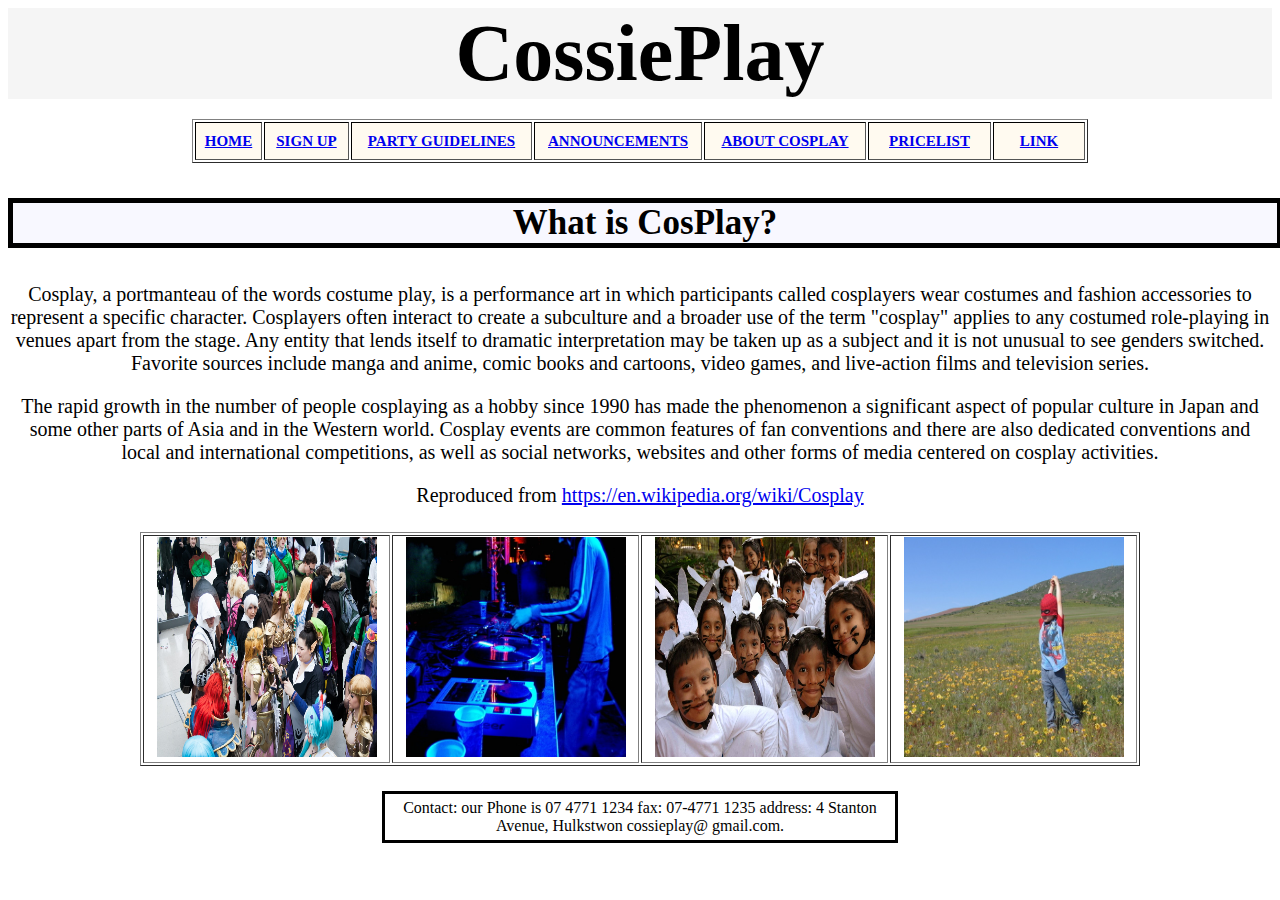
<file: index.html>
<!doctype html>
<html><!-- InstanceBegin template="/Templates/Template.dwt" codeOutsideHTMLIsLocked="false" -->
<head>
<meta charset="UTF-8">
<!-- InstanceBeginEditable name="doctitle" -->
<title>Untitled Document</title>
<!-- InstanceEndEditable -->


<link href="template.css" rel="stylesheet" type="text/css">
</head>

<body>
<h1>CossiePlay</h1>

<table id="table" width="896" height="44" border="1">
  <tbody>
    <tr id="navbar">
      <th width="63" scope="col"> <a href="index.html">HOME</a></th>
      <th width="81" scope="col"> <a href="sign%20up.html">SIGN UP</a></th>
      <th width="177" scope="col"><a href="PARTY%20GUIDELINES.html">PARTY GUIDELINES</a> </th>
      <th width="164" scope="col"><a href="ANNOUNCEMENTS.html">ANNOUNCEMENTS</a></th>
      <th width="158" scope="col"><a href="ABOUT%20%20COSPLAY.html">ABOUT  COSPLAY</a></th>
      <th width="119" scope="col"><a href="PRICELIST.html">PRICELIST</a></th>
      <th width="88" scope="col"><a href="LINK.html">LINK</a></th>
    </tr>
  </tbody>
</table>

<!-- InstanceBeginEditable name="edithere" -->

<p id="content">What is CosPlay?</p>
<p id="word"> Cosplay, a portmanteau of the words costume play, is a performance art in which participants called cosplayers wear costumes and fashion accessories to represent a specific character. Cosplayers often interact to create a subculture and a broader use of the term "cosplay" applies to any costumed role-playing in venues apart from the stage. Any entity that lends itself to dramatic interpretation may be taken up as a subject and it is not unusual to see genders switched. Favorite sources include manga and anime, comic books and cartoons, video games, and live-action films and television series.
</p>
<p id="word1">The rapid growth in the number of people cosplaying as a hobby since 1990 has made the phenomenon a significant aspect of popular culture in Japan and some other parts of Asia and in the Western world. Cosplay events are common features of fan conventions and there are also dedicated conventions and local and international competitions, as well as social networks, websites and other forms of media centered on cosplay activities.
</p>
<p id="word2">
 Reproduced from 
<a href="https://en.wikipedia.org/wiki/Cosplay">https://en.wikipedia.org/wiki/Cosplay</a>


<table id="table1" width="1000px" border="1">
  <tbody>
    <tr>
      <th scope="col"><img src="images/book-fair-678264_1280.jpg" alt="" width="200px" class="cards"></th>
      
      <th scope="col"><img src="images/party-1506740-640x480.jpg" alt="" width="200px" class="cards"></th>
      
      <th scope="col"><img src="images/we-re-rabbits-1439192-1279x850.jpg" alt="" width="200px" class="cards"></th>
      
      <th scope="col"><img src="images/spiderman-in-nature-2-1258899-640x480.jpg" alt="" width="200px" class="cards"></th>
      
    </tr>
  </tbody>
</table>


<!-- InstanceEndEditable -->




<p id="footer">Contact: our Phone is 07 4771 1234
fax: 07-4771 1235
address: 4 Stanton Avenue, Hulkstwon
 cossieplay@ gmail.com.
</p>

</body>

<!-- InstanceEnd --></html>
</file>
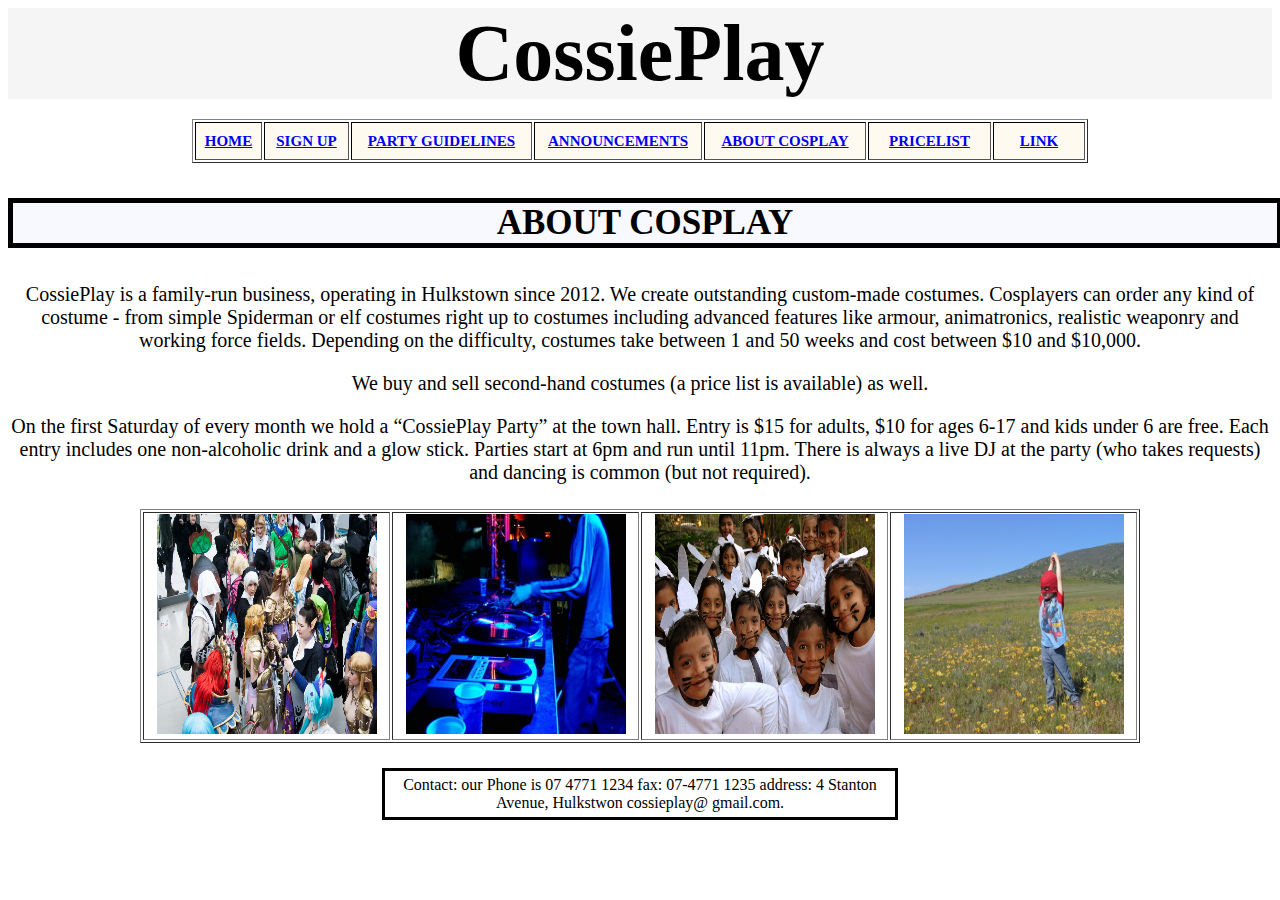
<file: ABOUT  COSPLAY.html>
<!doctype html>
<html><!-- InstanceBegin template="/Templates/Template.dwt" codeOutsideHTMLIsLocked="false" -->
<head>
<meta charset="UTF-8">
<!-- InstanceBeginEditable name="doctitle" -->
<title>Untitled Document</title>
<!-- InstanceEndEditable -->


<link href="template.css" rel="stylesheet" type="text/css">
</head>

<body>
<h1>CossiePlay</h1>

<table id="table" width="896" height="44" border="1">
  <tbody>
    <tr id="navbar">
      <th width="63" scope="col"> <a href="index.html">HOME</a></th>
      <th width="81" scope="col"> <a href="sign%20up.html">SIGN UP</a></th>
      <th width="177" scope="col"><a href="PARTY%20GUIDELINES.html">PARTY GUIDELINES</a> </th>
      <th width="164" scope="col"><a href="ANNOUNCEMENTS.html">ANNOUNCEMENTS</a></th>
      <th width="158" scope="col"><a href="ABOUT%20%20COSPLAY.html">ABOUT  COSPLAY</a></th>
      <th width="119" scope="col"><a href="PRICELIST.html">PRICELIST</a></th>
      <th width="88" scope="col"><a href="LINK.html">LINK</a></th>
    </tr>
  </tbody>
</table>

<!-- InstanceBeginEditable name="edithere" -->

<p id="content">ABOUT  COSPLAY</p>
<p id="word">
	CossiePlay is a family-run business, operating in Hulkstown since 2012. We create outstanding custom-made costumes. Cosplayers can order any kind of costume - from simple Spiderman or elf costumes right up to costumes including advanced features like armour, animatronics, realistic weaponry and working force fields. Depending on the difficulty, costumes take between 1 and 50 weeks and cost between $10 and $10,000.
</p>

<p id="word2">
	We buy and sell second-hand costumes (a price list is available) as well.
</p>

<p id="word1">
	On the first Saturday of every month we hold a “CossiePlay Party” at the town hall. Entry is $15 for adults, $10 for ages 6-17 and kids under 6 are free. Each entry includes one non-alcoholic drink and a glow stick. Parties start at 6pm and run until 11pm. There is always a live DJ at the party (who takes requests) and dancing is common (but not required). 
</p>
<table id="table1" width="1000px" border="1">
  <tbody>
    <tr>
      <th scope="col"><img src="images/book-fair-678264_1280.jpg" alt="" width="200px" class="cards"></th>
      
      <th scope="col"><img src="images/party-1506740-640x480.jpg" alt="" width="200px" class="cards"></th>
      
      <th scope="col"><img src="images/we-re-rabbits-1439192-1279x850.jpg" alt="" width="200px" class="cards"></th>
      
      <th scope="col"><img src="images/spiderman-in-nature-2-1258899-640x480.jpg" alt="" width="200px" class="cards"></th>
      
    </tr>
  </tbody>
</table>


<!-- InstanceEndEditable -->




<p id="footer">Contact: our Phone is 07 4771 1234
fax: 07-4771 1235
address: 4 Stanton Avenue, Hulkstwon
 cossieplay@ gmail.com.
</p>

</body>

<!-- InstanceEnd --></html>
</file>
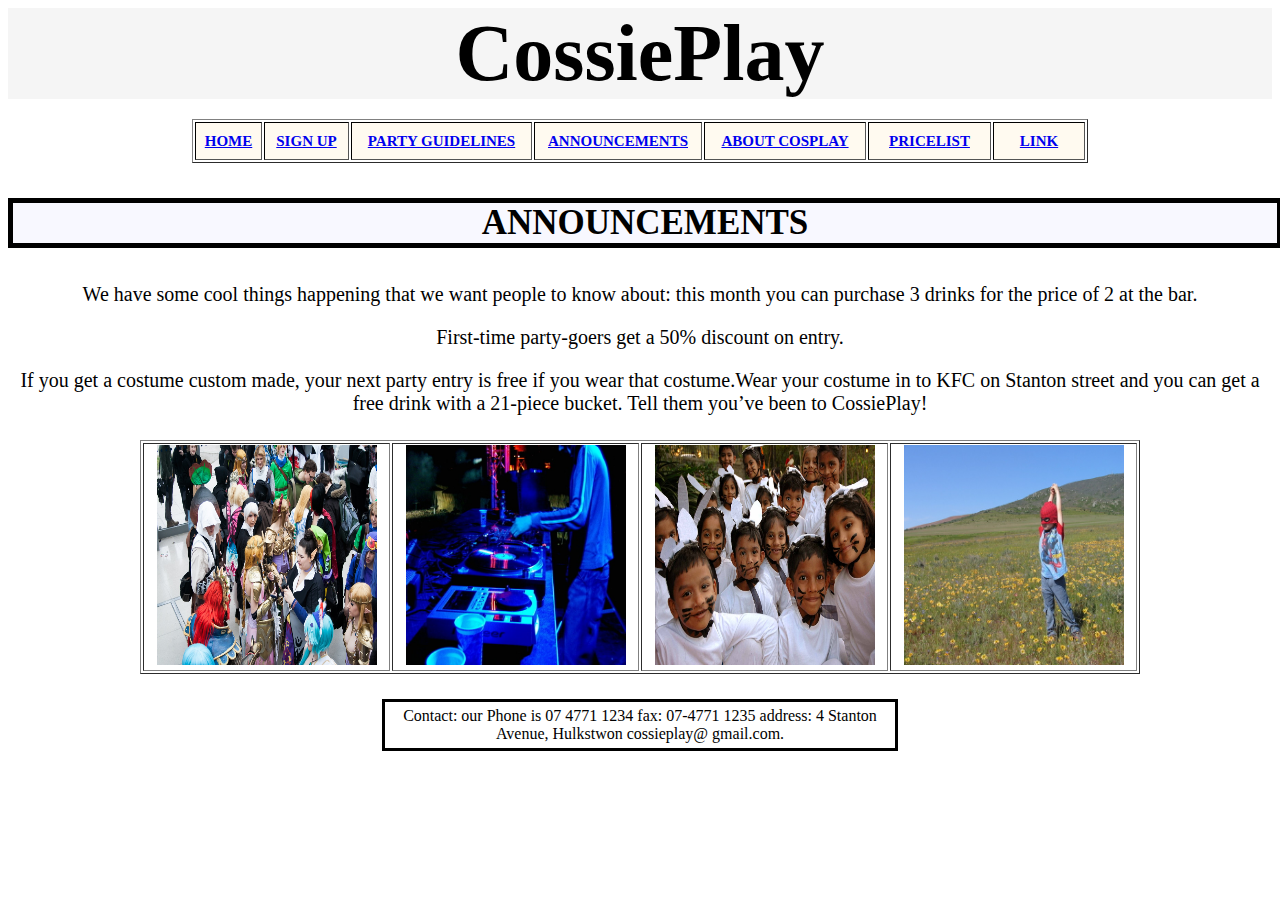
<file: ANNOUNCEMENTS.html>
<!doctype html>
<html><!-- InstanceBegin template="/Templates/Template.dwt" codeOutsideHTMLIsLocked="false" -->
<head>
<meta charset="UTF-8">
<!-- InstanceBeginEditable name="doctitle" -->
<title>Untitled Document</title>
<!-- InstanceEndEditable -->


<link href="template.css" rel="stylesheet" type="text/css">
</head>

<body>
<h1>CossiePlay</h1>

<table id="table" width="896" height="44" border="1">
  <tbody>
    <tr id="navbar">
      <th width="63" scope="col"> <a href="index.html">HOME</a></th>
      <th width="81" scope="col"> <a href="sign%20up.html">SIGN UP</a></th>
      <th width="177" scope="col"><a href="PARTY%20GUIDELINES.html">PARTY GUIDELINES</a> </th>
      <th width="164" scope="col"><a href="ANNOUNCEMENTS.html">ANNOUNCEMENTS</a></th>
      <th width="158" scope="col"><a href="ABOUT%20%20COSPLAY.html">ABOUT  COSPLAY</a></th>
      <th width="119" scope="col"><a href="PRICELIST.html">PRICELIST</a></th>
      <th width="88" scope="col"><a href="LINK.html">LINK</a></th>
    </tr>
  </tbody>
</table>

<!-- InstanceBeginEditable name="edithere" -->

<p id="content">ANNOUNCEMENTS</p>
<p id="word">
	We have some cool things happening that we want people to know about: this month you can purchase 3 drinks for the price of 2 at the bar.
</p>

<p id="word2">
	First-time party-goers get a 50% discount on entry.
</p>

<P id="word1">
	If you get a costume custom made, your next party entry is free if you wear that costume.Wear your costume in to KFC on Stanton street and you can get a free drink with a 21-piece bucket. Tell them you’ve been to CossiePlay!

</P>
<table id="table1" width="1000px" border="1">
  <tbody>
    <tr>
      <th scope="col"><img src="images/book-fair-678264_1280.jpg" alt="" width="200px" class="cards"></th>
      
      <th scope="col"><img src="images/party-1506740-640x480.jpg" alt="" width="200px" class="cards"></th>
      
      <th scope="col"><img src="images/we-re-rabbits-1439192-1279x850.jpg" alt="" width="200px" class="cards"></th>
      
      <th scope="col"><img src="images/spiderman-in-nature-2-1258899-640x480.jpg" alt="" width="200px" class="cards"></th>
      
    </tr>
  </tbody>
</table>


<!-- InstanceEndEditable -->




<p id="footer">Contact: our Phone is 07 4771 1234
fax: 07-4771 1235
address: 4 Stanton Avenue, Hulkstwon
 cossieplay@ gmail.com.
</p>

</body>

<!-- InstanceEnd --></html>
</file>
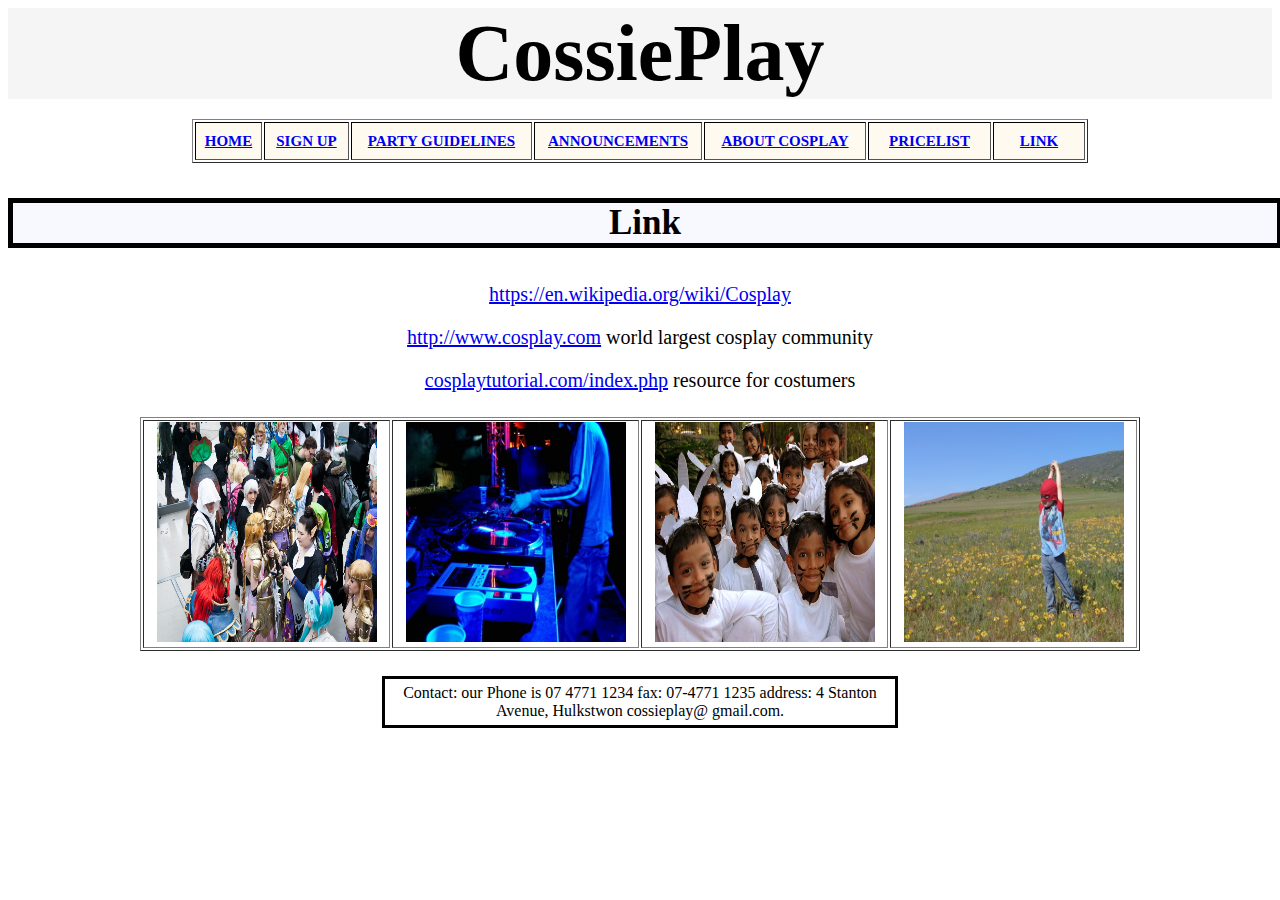
<file: LINK.html>
<!doctype html>
<html><!-- InstanceBegin template="/Templates/Template.dwt" codeOutsideHTMLIsLocked="false" -->
<head>
<meta charset="UTF-8">
<!-- InstanceBeginEditable name="doctitle" -->
<title>Untitled Document</title>
<!-- InstanceEndEditable -->


<link href="template.css" rel="stylesheet" type="text/css">
</head>

<body>
<h1>CossiePlay</h1>

<table id="table" width="896" height="44" border="1">
  <tbody>
    <tr id="navbar">
      <th width="63" scope="col"> <a href="index.html">HOME</a></th>
      <th width="81" scope="col"> <a href="sign%20up.html">SIGN UP</a></th>
      <th width="177" scope="col"><a href="PARTY%20GUIDELINES.html">PARTY GUIDELINES</a> </th>
      <th width="164" scope="col"><a href="ANNOUNCEMENTS.html">ANNOUNCEMENTS</a></th>
      <th width="158" scope="col"><a href="ABOUT%20%20COSPLAY.html">ABOUT  COSPLAY</a></th>
      <th width="119" scope="col"><a href="PRICELIST.html">PRICELIST</a></th>
      <th width="88" scope="col"><a href="LINK.html">LINK</a></th>
    </tr>
  </tbody>
</table>

<!-- InstanceBeginEditable name="edithere" -->

<p id="content">Link</p>
<p id="word">
	 <a href="https://en.wikipedia.org/wiki/Cosplay">https://en.wikipedia.org/wiki/Cosplay</a>
<p id="word1">
    <a href="http://www.cosplay.com">http://www.cosplay.com</a> world largest cosplay community
</p>
 <p id="word2">
 <a href="PARTY GUIDELINES.html">cosplaytutorial.com/index.php</a> resource for costumers
</p>
<table id="table1" width="1000px" border="1">
  <tbody>
    <tr>
      <th scope="col"><img src="images/book-fair-678264_1280.jpg" alt="" width="200px" class="cards"></th>
      
      <th scope="col"><img src="images/party-1506740-640x480.jpg" alt="" width="200px" class="cards"></th>
      
      <th scope="col"><img src="images/we-re-rabbits-1439192-1279x850.jpg" alt="" width="200px" class="cards"></th>
      
      <th scope="col"><img src="images/spiderman-in-nature-2-1258899-640x480.jpg" alt="" width="200px" class="cards"></th>
      
    </tr>
  </tbody>
</table>


<!-- InstanceEndEditable -->




<p id="footer">Contact: our Phone is 07 4771 1234
fax: 07-4771 1235
address: 4 Stanton Avenue, Hulkstwon
 cossieplay@ gmail.com.
</p>

</body>

<!-- InstanceEnd --></html>
</file>
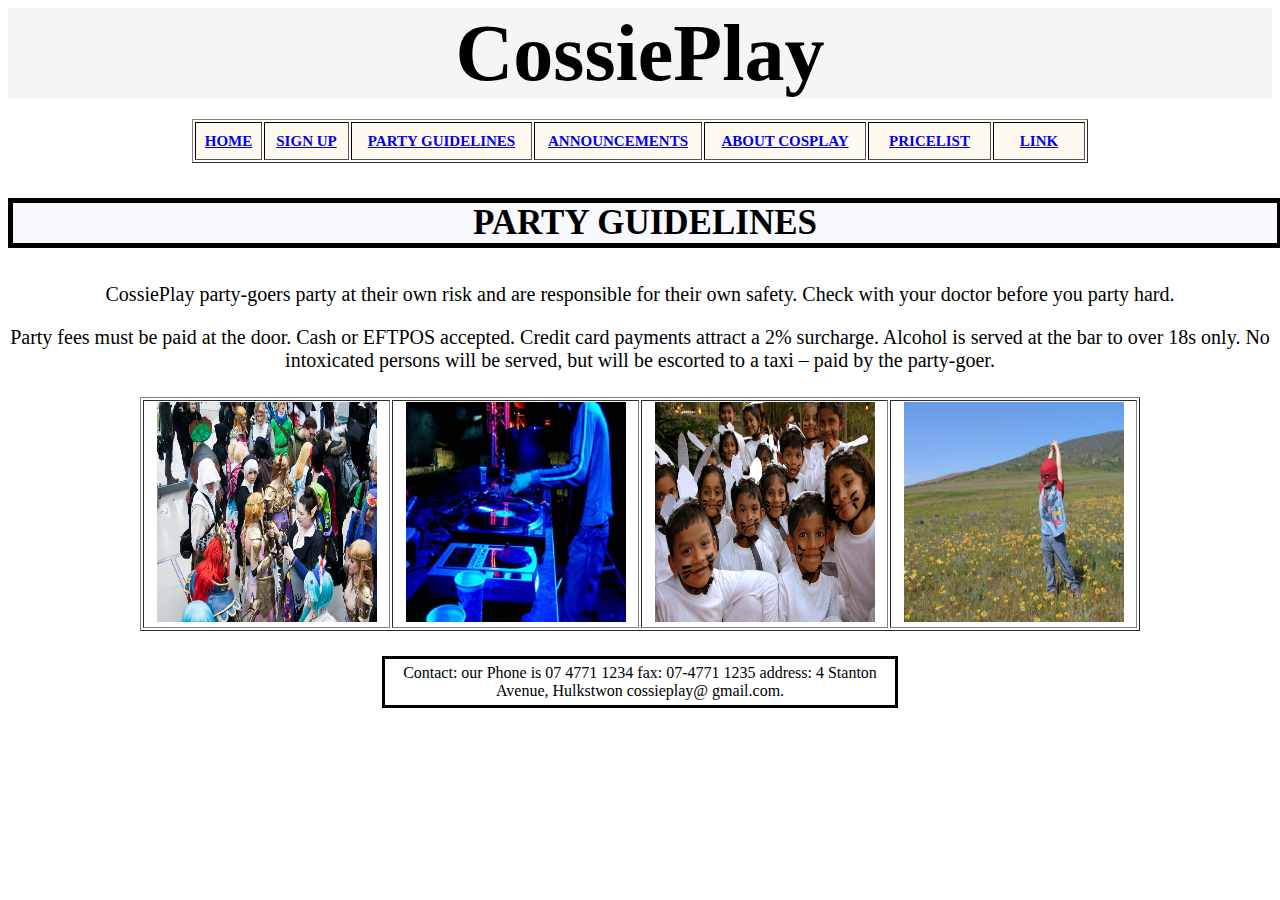
<file: PARTY GUIDELINES.html>
<!doctype html>
<html><!-- InstanceBegin template="/Templates/Template.dwt" codeOutsideHTMLIsLocked="false" -->
<head>
<meta charset="UTF-8">
<!-- InstanceBeginEditable name="doctitle" -->
<title>Untitled Document</title>
<!-- InstanceEndEditable -->


<link href="template.css" rel="stylesheet" type="text/css">
</head>

<body>
<h1>CossiePlay</h1>

<table id="table" width="896" height="44" border="1">
  <tbody>
    <tr id="navbar">
      <th width="63" scope="col"> <a href="index.html">HOME</a></th>
      <th width="81" scope="col"> <a href="sign%20up.html">SIGN UP</a></th>
      <th width="177" scope="col"><a href="PARTY%20GUIDELINES.html">PARTY GUIDELINES</a> </th>
      <th width="164" scope="col"><a href="ANNOUNCEMENTS.html">ANNOUNCEMENTS</a></th>
      <th width="158" scope="col"><a href="ABOUT%20%20COSPLAY.html">ABOUT  COSPLAY</a></th>
      <th width="119" scope="col"><a href="PRICELIST.html">PRICELIST</a></th>
      <th width="88" scope="col"><a href="LINK.html">LINK</a></th>
    </tr>
  </tbody>
</table>

<!-- InstanceBeginEditable name="edithere" -->

<p id="content">PARTY GUIDELINES</p>
<p id="word">
	CossiePlay party-goers party at their own risk and are responsible for their own safety. Check with your doctor before you party hard.
</p>
<p id="word1">
	Party fees must be paid at the door. Cash or EFTPOS accepted. Credit card payments attract a 2% surcharge. Alcohol is served at the bar to over 18s only. No intoxicated persons will be served, but will be escorted to a taxi – paid by the party-goer. 
</p>

<table id="table1" width="1000px" border="1">
  <tbody>
    <tr>
      <th scope="col"><img src="images/book-fair-678264_1280.jpg" alt="" width="200px" class="cards"></th>
      
      <th scope="col"><img src="images/party-1506740-640x480.jpg" alt="" width="200px" class="cards"></th>
      
      <th scope="col"><img src="images/we-re-rabbits-1439192-1279x850.jpg" alt="" width="200px" class="cards"></th>
      
      <th scope="col"><img src="images/spiderman-in-nature-2-1258899-640x480.jpg" alt="" width="200px" class="cards"></th>
      
    </tr>
  </tbody>
</table>


<!-- InstanceEndEditable -->




<p id="footer">Contact: our Phone is 07 4771 1234
fax: 07-4771 1235
address: 4 Stanton Avenue, Hulkstwon
 cossieplay@ gmail.com.
</p>

</body>

<!-- InstanceEnd --></html>
</file>
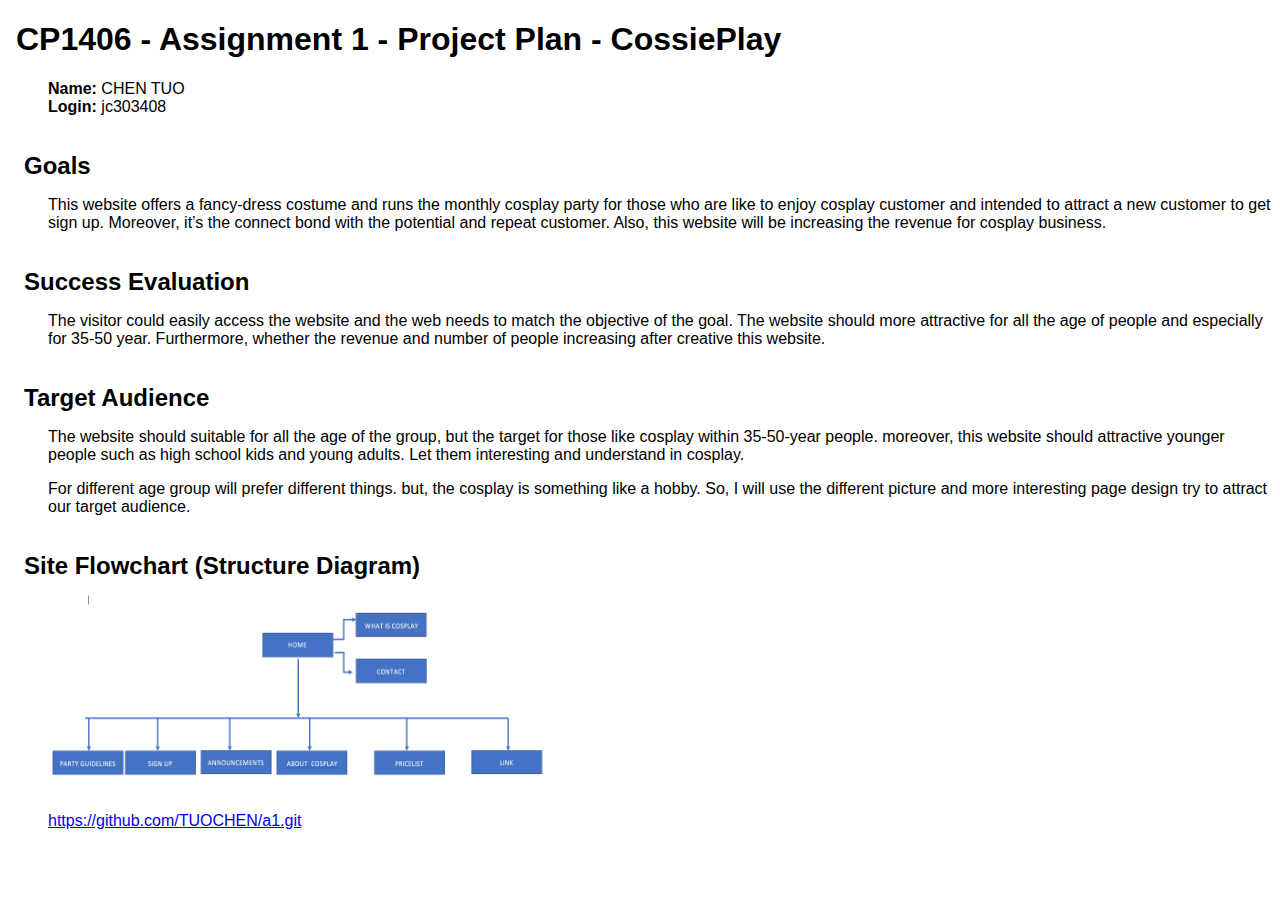
<file: plan.html>
<!doctype html>
<html>
<head>
<title>A1 Project Plan for ?Student Name?</title>
  <meta http-equiv="Content-Type" content="text/html; charset=iso-8859-1">
  <style type="text/css">
    body { font-family: Arial; margin-left: 3em; }
    h1, h2 { margin-left: -1em; }
    h2 { margin-top: 1.5em; margin-bottom: 0.5em; }
  </style>
</head>

<body>
<h1>CP1406 - Assignment 1 - Project Plan - CossiePlay</h1>
<p><strong>Name:</strong> CHEN TUO <br>
<strong>Login:</strong> jc303408 </p>
<h2>Goals</h2>
<p>This website offers a fancy-dress costume and runs the monthly cosplay party for those who are like to enjoy cosplay customer and intended to attract a new customer to get sign up. Moreover, it�s the connect bond with the potential and repeat customer. Also, this website will be increasing the revenue for cosplay business. 
</p>
<h2>Success Evaluation</h2>
<p> The visitor could easily access the website and the web needs to match the objective of the goal. The website should more attractive for all the age of people and especially for 35-50 year. Furthermore, whether the revenue and number of people increasing after creative this website. 
</p>
<h2>Target Audience</h2>
<p1>
  <p>The website should suitable for all the age of the group, but the target for those like cosplay within 35-50-year people.  moreover, this website should attractive younger people such as high school kids and young adults. Let them interesting and understand in cosplay.
 </p>
</p1>
<p2> For different age group will prefer different things. but, the cosplay is something like a hobby. So, I will use the different picture and more interesting page design try to attract our target audience.</p2>
<h2>Site Flowchart (Structure Diagram)</h2>

<img src="images/Screen Shot 2017-04-26 at 11.16.38.png" width="500" height="200" alt=""/>
<p><a href="https://github.com/TUOCHEN/a1.git">https://github.com/TUOCHEN/a1.git</a></p>
</body>
</html>
</file>
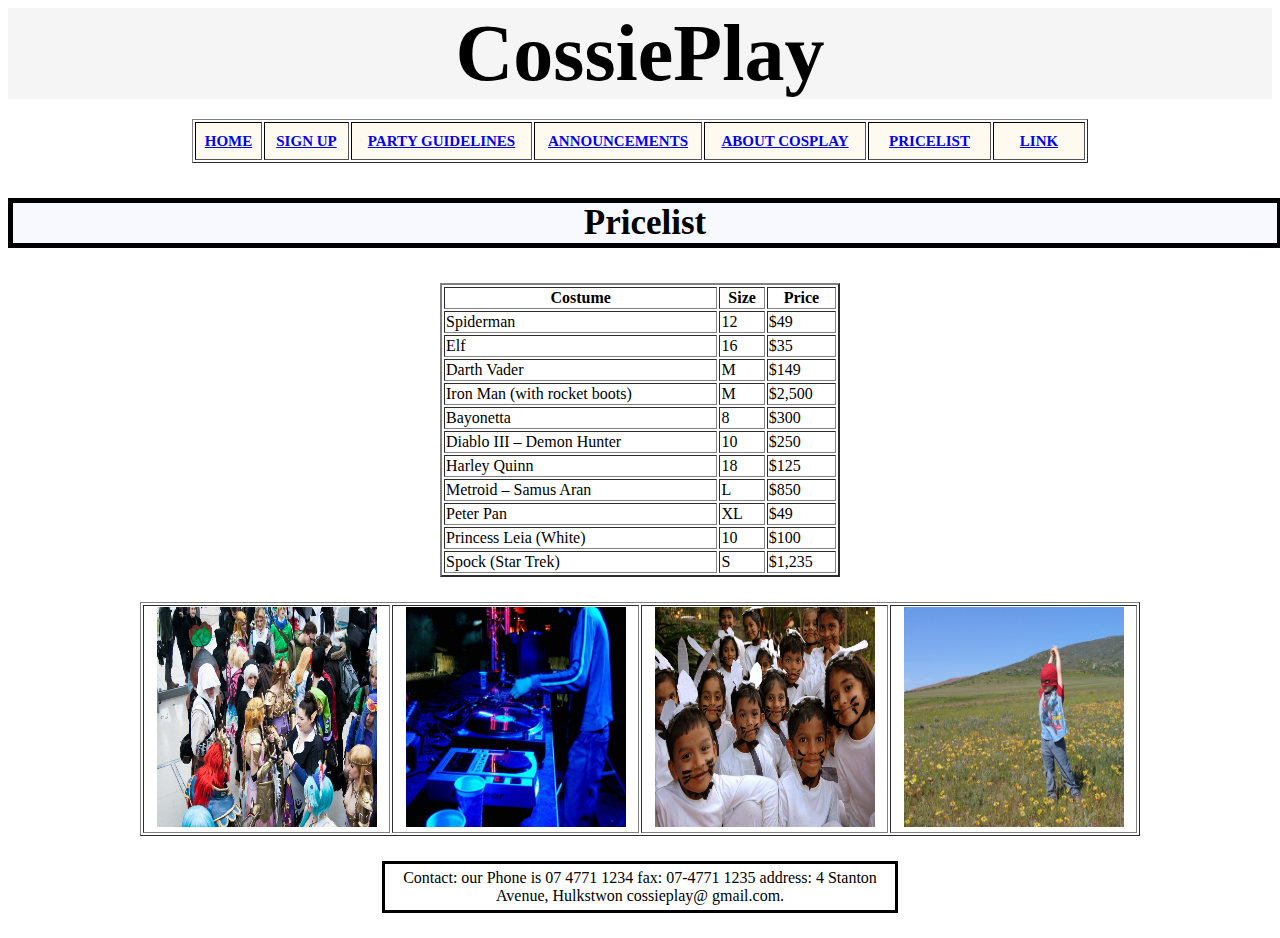
<file: PRICELIST.html>
<!doctype html>
<html><!-- InstanceBegin template="/Templates/Template.dwt" codeOutsideHTMLIsLocked="false" -->
<head>
<meta charset="UTF-8">
<!-- InstanceBeginEditable name="doctitle" -->
<title>Untitled Document</title>
<!-- InstanceEndEditable -->


<link href="template.css" rel="stylesheet" type="text/css">
</head>

<body>
<h1>CossiePlay</h1>

<table id="table" width="896" height="44" border="1">
  <tbody>
    <tr id="navbar">
      <th width="63" scope="col"> <a href="index.html">HOME</a></th>
      <th width="81" scope="col"> <a href="sign%20up.html">SIGN UP</a></th>
      <th width="177" scope="col"><a href="PARTY%20GUIDELINES.html">PARTY GUIDELINES</a> </th>
      <th width="164" scope="col"><a href="ANNOUNCEMENTS.html">ANNOUNCEMENTS</a></th>
      <th width="158" scope="col"><a href="ABOUT%20%20COSPLAY.html">ABOUT  COSPLAY</a></th>
      <th width="119" scope="col"><a href="PRICELIST.html">PRICELIST</a></th>
      <th width="88" scope="col"><a href="LINK.html">LINK</a></th>
    </tr>
  </tbody>
</table>

<!-- InstanceBeginEditable name="edithere" -->

<p id="content">Pricelist</p>

<table id="table2" width="400" border="2">
  <tbody>
    <tr>
      <th scope="col">Costume</th>
      <th scope="col">Size</th>
      <th scope="col">Price</th>
    </tr>
    <tr>
      <td>Spiderman</td>
      <td>12</td>
      <td>$49</td>
    </tr>
    <tr>
      <td>Elf</td>
      <td>16</td>
      <td>$35</td>
    </tr>
    <tr>
      <td>Darth Vader</td>
      <td>M</td>
      <td>$149</td>
    </tr>
    <tr>
      <td>Iron Man (with rocket boots)</td>
      <td>M</td>
      <td>$2,500</td>
    </tr>
    <tr>
      <td>Bayonetta</td>
      <td>8</td>
      <td>$300</td>
    </tr>
    <tr>
      <td>Diablo III – Demon Hunter</td>
      <td>10</td>
      <td>$250</td>
    </tr>
    <tr>
      <td>Harley Quinn</td>
      <td>18</td>
      <td>$125</td>
    </tr>
    <tr>
      <td>Metroid – Samus Aran</td>
      <td>L</td>
      <td>$850</td>
    </tr>
    <tr>
      <td>Peter Pan</td>
      <td>XL</td>
      <td>$49</td>
    </tr>
    <tr>
      <td>Princess Leia (White)</td>
      <td>10</td>
      <td>$100</td>
    </tr>
    <tr>
      <td>Spock (Star Trek)</td>
      <td>S</td>
      <td>$1,235</td>
    </tr>
  </tbody>
</table>
<table id="table1" width="1000px" border="1">
  <tbody>
    <tr>
      <th scope="col"><img src="images/book-fair-678264_1280.jpg" alt="" width="200px" class="cards"></th>
      
      <th scope="col"><img src="images/party-1506740-640x480.jpg" alt="" width="200px" class="cards"></th>
      
      <th scope="col"><img src="images/we-re-rabbits-1439192-1279x850.jpg" alt="" width="200px" class="cards"></th>
      
      <th scope="col"><img src="images/spiderman-in-nature-2-1258899-640x480.jpg" alt="" width="200px" class="cards"></th>
      
    </tr>
  </tbody>
</table>


<!-- InstanceEndEditable -->




<p id="footer">Contact: our Phone is 07 4771 1234
fax: 07-4771 1235
address: 4 Stanton Avenue, Hulkstwon
 cossieplay@ gmail.com.
</p>

</body>

<!-- InstanceEnd --></html>
</file>
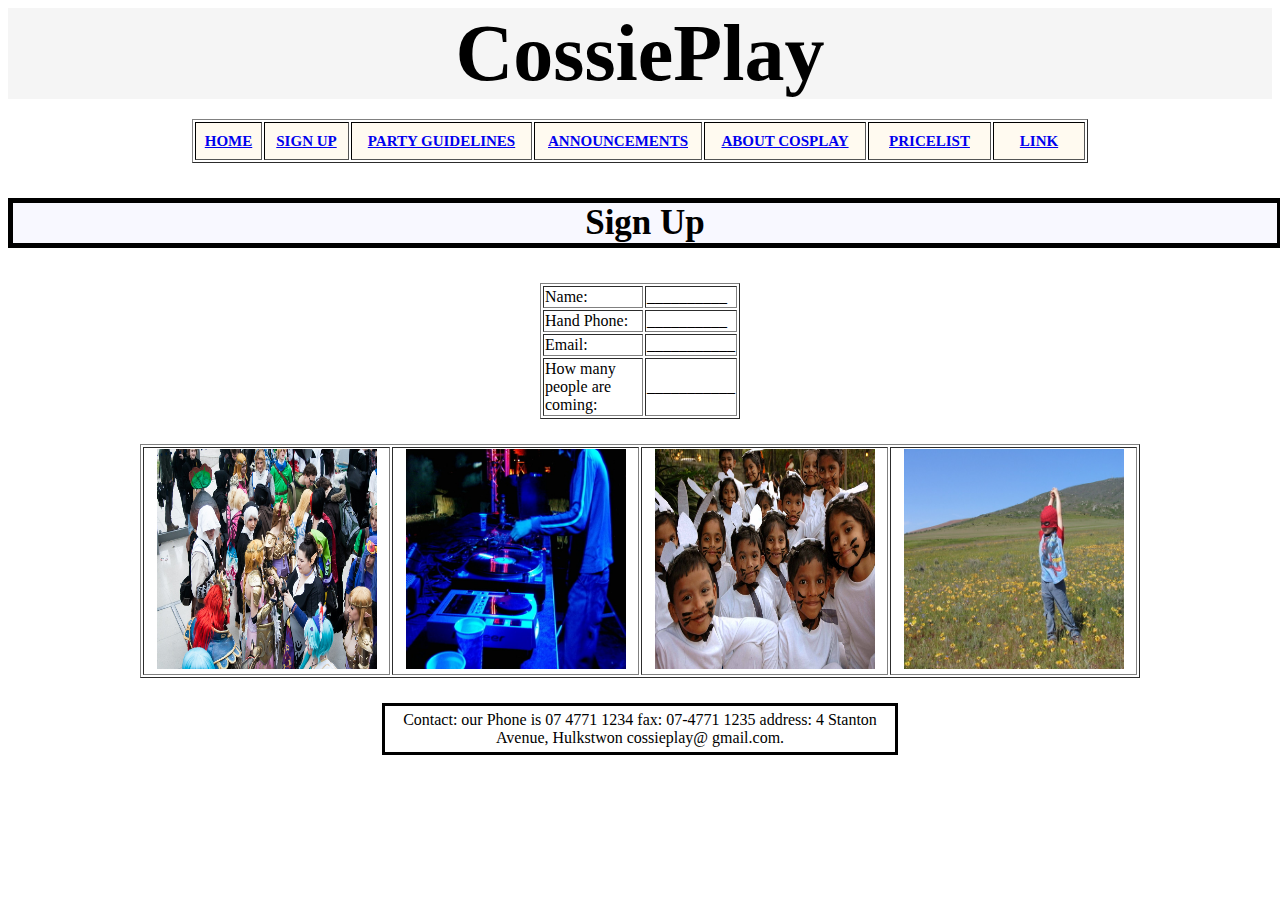
<file: sign up.html>
<!doctype html>
<html><!-- InstanceBegin template="/Templates/Template.dwt" codeOutsideHTMLIsLocked="false" -->
<head>
<meta charset="UTF-8">
<!-- InstanceBeginEditable name="doctitle" -->
<title>Untitled Document</title>
<!-- InstanceEndEditable -->


<link href="template.css" rel="stylesheet" type="text/css">
</head>

<body>
<h1>CossiePlay</h1>

<table id="table" width="896" height="44" border="1">
  <tbody>
    <tr id="navbar">
      <th width="63" scope="col"> <a href="index.html">HOME</a></th>
      <th width="81" scope="col"> <a href="sign%20up.html">SIGN UP</a></th>
      <th width="177" scope="col"><a href="PARTY%20GUIDELINES.html">PARTY GUIDELINES</a> </th>
      <th width="164" scope="col"><a href="ANNOUNCEMENTS.html">ANNOUNCEMENTS</a></th>
      <th width="158" scope="col"><a href="ABOUT%20%20COSPLAY.html">ABOUT  COSPLAY</a></th>
      <th width="119" scope="col"><a href="PRICELIST.html">PRICELIST</a></th>
      <th width="88" scope="col"><a href="LINK.html">LINK</a></th>
    </tr>
  </tbody>
</table>

<!-- InstanceBeginEditable name="edithere" -->

<p id="content">Sign Up</p>

<table id= "table2" width="200" border="1">
  <tbody>
    <tr>
      <td>Name:</td>
      <td>__________</td>
    </tr>
    <tr>
      <td>Hand Phone:</td>
      <td>__________</td>
    </tr>
    <tr>
      <td>Email:</td>
      <td>___________</td>
    </tr>
     <tr>
      <td>How many people are coming:</td>
      <td>___________</td>
    </tr>
  </tbody>
</table>

<table id="table1" width="1000px" border="1">
  <tbody>
    <tr>
      <th scope="col"><img src="images/book-fair-678264_1280.jpg" alt="" width="200px" class="cards"></th>
      
      <th scope="col"><img src="images/party-1506740-640x480.jpg" alt="" width="200px" class="cards"></th>
      
      <th scope="col"><img src="images/we-re-rabbits-1439192-1279x850.jpg" alt="" width="200px" class="cards"></th>
      
      <th scope="col"><img src="images/spiderman-in-nature-2-1258899-640x480.jpg" alt="" width="200px" class="cards"></th>
      
    </tr>
  </tbody>
</table>


<!-- InstanceEndEditable -->




<p id="footer">Contact: our Phone is 07 4771 1234
fax: 07-4771 1235
address: 4 Stanton Avenue, Hulkstwon
 cossieplay@ gmail.com.
</p>

</body>

<!-- InstanceEnd --></html>
</file>
<file: template.css>
@charset "UTF-8";
/* CSS Document */


h1 {background-color:whitesmoke;
	border:4px;
	font-size: 80px;
	text-align: center;
	margin:auto auto 20px auto;
	width: auto
}


#navbar {
	background-color:floralwhite;
	border:7px solid black;
	margin:auto;
	width:100%;
    text-align: center;
	font-size: 15px;
    }

#table{
	margin:auto;
	
}
#table1{
	margin:25px auto auto auto;
}

#word{
	text-align: center;
	font-size: 20px;
}

#word1{
     text-align: center;
	font-size: 20px;
}
#word2{
	text-align: center;
	font-size: 20px;
}

#table2{
	margin:auto;
}
#content {
	background-color:ghostwhite;
	border:5px solid black;
	font-size:35px;
	font-weight:bold;
	text-align:center;
	width:100%;
}


#sidebar {
	width: 22%;
	float: right;
}


#footer {
	border:3px solid black;
	font-size:16px;
	margin: 25px auto;
	padding:5px;
	text-align:center;
	width:500px;
}


.cards {
	height: 220px;
	width: 220px;
	max-width: 220px;
	max-height: 220px;
    margin: auto auto auto auto;
}
</file>
